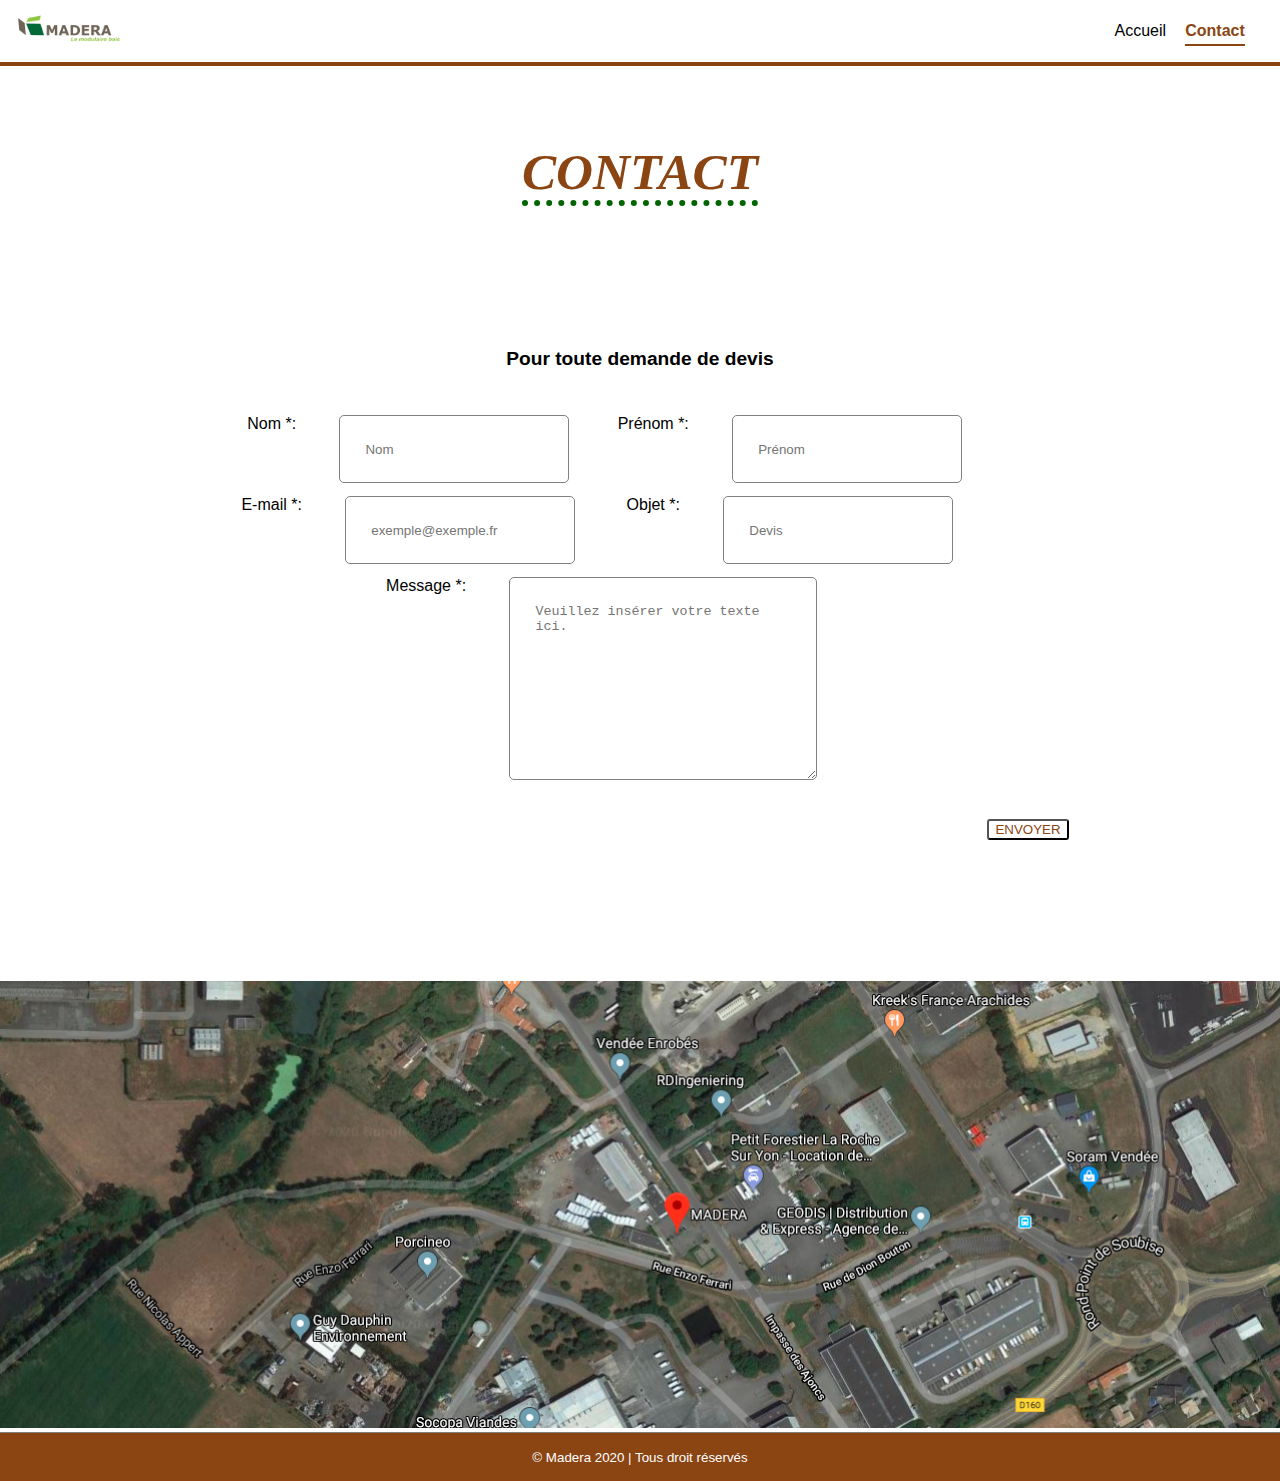
<file: pages/contact.html>
<!DOCTYPE html>
<html lang="fr">
    
    <head>
        <meta charset="UTF-8">
        <meta name="viewport" content="width=device-width, initial-scale=1.0">
        <meta http-equiv="X-UA-Compatible" content="ie=edge">
        <title>MADERA - CONTACT</title>
        <link href="https://fonts.googleapis.com/css?family=Roboto&display=swap" rel="stylesheet">
        <link rel="stylesheet" href="../assets/css/styles.css">
        <link rel="icon" href="../assets/img/favicon.ico">
    </head>
    <body>
    <nav>
        <ul>
            <div id="logo_nav">
                <li><a href="#"><img src="../assets/img/logo.png" alt="madera"></a></li>
            </div>
            <div id="link_nav">
                <li><a href="../index.html">Accueil</a></li>
                <li><a class="active">Contact</a></li>
                <div id="burger-button">
                    <img src="../assets/img/burger-menu.png" alt="burger button">
                </div>
            <div>
        </ul>
    </nav>
        <section class="contact">
            <h3 class="title"><span>CONTACT</span></h3>
            <section class="sectioncontact">
                <h5 class="service_title" id="contact_titre"><span>Pour toute demande de devis</span></h5>
                <form method="POST" action="">
                    <div id="formulaire">
                        <div id="contactnom" class="contactcomponent">
                            <label>Nom *:</label>
                            <input type="text" placeholder="Nom" required>
                        </div>
                        <div id="contactprenom" class="contactcomponent">
                            <label>Prénom *:</label>
                            <input type="text" placeholder="Prénom" required>
                        </div>
                        <div id="contactemail"  class="contactcomponent">
                            <label>E-mail *:</label>
                            <input type="text" placeholder="exemple@exemple.fr" required>
                        </div>
                        <div id="contactobjet" class="contactcomponent">
                            <label>Objet *:</label>
                            <input type="text" placeholder="Devis" required>
                        </div>
                        <div id="contactmessage" class="contactcomponent">
                            <label>Message *:</label>
                            <textarea required name="form_text" cols="30" rows="10" placeholder="Veuillez insérer votre texte ici."></textarea>
                        </div>
                        <input type="submit" id="button" value="ENVOYER">
                    </div>
                </form>
            </section>
        </section>
        <img id="location" src="../assets/img/madera_map.png" alt="localisation"/>
    <footer>
        <small>&copy; Madera 2020 | Tous droit réservés</small>
    </footer>
</body>
</html>
</file>
<file: assets/css/styles.css>
body {
    font-family: 'Oswald', sans-serif;
    margin: 0;
    padding: 0;
}
section{
    padding-top: 2vw;
    padding-bottom: 2vw;
}
h3.title {
    text-align: center;
    font-size: 4vw;
    margin: 50px 0;
    font-weight: bold;
    font-style: italic;
    font-family: Century;
    color: saddlebrown ;
}
h4.title{
    text-align: left;
    margin-left: 1vw;
    font-size: 2vw;
    font-weight: normal;
    font-style: italic;
    font-family: Century;
    color: darkgreen;
}
h3.title>span{
    border-bottom: darkgreen dotted .5vw;
}
strong{
    color: green;
}

#location{
    width: 100%;
    height: auto;
}

.hidden {
    display: none;
}

/* gestion de la barre pour vue.js */
.layoutbutton{
    display: flex;
    justify-content: center;
}

.btn {
    background-color: saddlebrown;
    border: none;
    color: whitesmoke;
    font-size: 2vw;
    cursor: pointer;
    margin: 2px
}

.btn:hover{
    background-color: whitesmoke;
    color: saddlebrown;
}
/***/

nav {
    width: 100%;
    border-bottom: 4px solid saddlebrown;
}

nav>ul {
    padding: 0 1em;
    display: grid;
    list-style: none;
    height: 30px;
    grid-template-areas:
        "logo link"
    ;
    justify-content: space-between;
    align-content: center;
}

nav>ul>div>li {
    margin: auto 0;
}

#link_nav>li>a {
    text-decoration: none;
    color: black;
    padding-bottom: 5px;
}

#link_nav>li>a:hover {
    color: grey;
    border-bottom: 2px saddlebrown;
    transition: color .4s;
}

#link_nav>li>a.active,
#link_nav>li>a.active:hover {
    color: saddlebrown;
    font-weight: bold;
    border-bottom: 2px solid saddlebrown;
    cursor: default;
}

#logo_nav>li>a>img {
    height: 2em;
}

#logo_nav {
    grid-area: logo;
}

#link_nav {
    grid-area: link;
    margin: auto 0;
}

#link_nav>li{
    padding-right: 1.5vw;
    display: none;
}

#link_nav>div#burger-button {
    display: block;
}

#link_nav>div#burger-button>img {
    width: 1.5em;
}

section.primarypicture{
    display: flex;
    justify-content: center;
    width: 100%;
    height: auto;
}
img.primarypicture{
    border : whitesmoke solid .5em;
    border-radius: 5px;
    margin-top: 2em;
    height: 25vw;
    width: 80vw;
}
footer {
    margin-top: 20px;
    padding: 15px 0;
    text-align: center;
    border-top: grey 1px solid;
    background: saddlebrown;
}

footer>small {
    margin: 0;
    color: white;
}
#tertiaire {
    grid-area: tertiaire;
}

#creches {
    grid-area: creches;
}

#association {
    grid-area: association;
}

#bailleurs {
    grid-area: bailleurs;
}

#location {
    grid-area: location;
}

#agricole {
    grid-area: agricole;
}

section.secteur {
    background-color: whitesmoke;
    border-bottom: grey solid .2vw;
    border-top: grey solid .2vw;
}

section#sectionsecteur {
    display: grid;
    grid-gap: 20px;
    grid-template-areas:
        "tertiaire creches"
        "location association"
        "agricole bailleurs"
    ;
    justify-content: center;
    text-align: center;
}

section#sectionsecteur>article>a {
    display: block;
    text-decoration: none;
    color: black;
}

section#sectionsecteur>article>a>img {
    width: 30vw;
    height: 25vw;
    margin-right: 0px;
    border-radius: 5px;
}

section#sectionsecteur>article>a>div>h5 {
    font-size: 2.6vw;
    font-weight: bold;
    text-transform: uppercase;
    margin: 0;
    color: grey;
    margin-top: 10px;
}

section#sectionsecteur>article>a:hover>div>h5 {
    color: saddlebrown;
    transition: color .3s;
    text-decoration: underline;
}

section#sectionsecteur>article>a>div>p {
    display: none;
}

section.presentation>div {
    margin: 10px;
}
section.presentation>p{
    font-size: 2vw;
    margin-left: 3vw;
}

div.organigramme{
    display: flex;
    justify-content: center;
    width: 100%;
    height: auto;
}
img.organigramme{
    width: 60vw;
}

section.presentation>p {
    margin: 20px 20px;
    font-size: 3vw;
}


section.sectioncontact {
    margin: 0;
}

div.contactcomponent>label{
    text-align: left;
    margin: 0 30px;
    grid-area: legende;
}

div.contactcomponent>input,textarea{
    padding: 2vw;
    border-radius: 5px;
    border: 1px solid grey;
    outline: none;
    grid-area: saisie;
}

div.contactcomponent {
    display: grid;
    margin: 0;
    grid-template-areas:
        "legende"
        "saisie"
    ;
    justify-content: center;
    grid-gap: 1vw;
}

#contactnom{
    grid-area: nom;
}

#contactprenom{
    grid-area: prenom;
}

#contactemail{
    grid-area: email;
}

#contactobjet{
    grid-area: objet;
}
#contactmessage{
    grid-area: message;
}
#button{
    horiz-align: center;
    border-radius: 3px;
    background-color: white;
    color: saddlebrown;
    cursor: pointer;
    grid-area: bouton;
}
#button:hover{
    background-color: saddlebrown;
    color: white;
    font-weight: bold;
}
#formulaire{
    display: grid;
    grid-template-areas:
        "nom"
        "prenom"
        "email"
        "objet"
        "message"
        "button";
    justify-content: center;
    grid-gap: 1vw;
}


section.sectioncontact {
    display: grid;
    grid-template-areas:
        "titre"
        "formulaire"
    ;
    justify-content: center;
    grid-gap: 1vw;
}

h5#contact_titre {
    grid-area: titre;
    text-align: center;
    font-size: 4vw;
}

section.sectioncontact>form {
    grid-area: formulaire;
}

/* CSS POUR LES CARDS 3D */

.title {
    font-family: Century;
    font-size: 24px;
    font-weight: 700;
    color: #5d4037;
    text-align: center;
}

p {
    line-height: 1.5em;
}

h1 + p,
p + p {
    margin-top: 10px;
}
.container {
    padding: 40px 80px;
    display: -webkit-box;
    display: flex;
    flex-wrap: wrap;
    -webkit-box-pack: center;
    justify-content: center;
}

.card-wrap {
    margin: 10px;
    -webkit-transform: perspective(800px);
    transform: perspective(800px);
    -webkit-transform-style: preserve-3d;
    transform-style: preserve-3d;
    cursor: pointer;
}
.card-wrap:hover .card-info {
    -webkit-transform: translateY(0);
    transform: translateY(0);
}
.card-wrap:hover .card-info p {
    opacity: 1;
}
.card-wrap:hover .card-info,
.card-wrap:hover .card-info p {
    -webkit-transition: 0.6s cubic-bezier(0.23, 1, 0.32, 1);
    transition: 0.6s cubic-bezier(0.23, 1, 0.32, 1);
}
.card-wrap:hover .card-info:after {
    -webkit-transition: 5s cubic-bezier(0.23, 1, 0.32, 1);
    transition: 5s cubic-bezier(0.23, 1, 0.32, 1);
    opacity: 1;
    -webkit-transform: translateY(0);
    transform: translateY(0);
}
.card-wrap:hover .card-bg {
    -webkit-transition: 0.6s cubic-bezier(0.23, 1, 0.32, 1), opacity 5s cubic-bezier(0.23, 1, 0.32, 1);
    transition: 0.6s cubic-bezier(0.23, 1, 0.32, 1), opacity 5s cubic-bezier(0.23, 1, 0.32, 1);
    opacity: 0.8;
}
.card-wrap:hover .card {
    -webkit-transition: 0.6s cubic-bezier(0.23, 1, 0.32, 1), box-shadow 2s cubic-bezier(0.23, 1, 0.32, 1);
    transition: 0.6s cubic-bezier(0.23, 1, 0.32, 1), box-shadow 2s cubic-bezier(0.23, 1, 0.32, 1);
    box-shadow: rgba(255, 255, 255, 0.2) 0 0 40px 5px, white 0 0 0 1px, rgba(0, 0, 0, 0.66) 0 30px 60px 0, inset #333 0 0 0 5px, inset white 0 0 0 6px;
}

.card {
    position: relative;
    -webkit-box-flex: 0;
    flex: 0 0 240px;
    width: 240px;
    height: 320px;
    background-color: #333;
    overflow: hidden;
    border-radius: 10px;
    box-shadow: rgba(0, 0, 0, 0.66) 0 30px 60px 0, inset #333 0 0 0 5px, inset rgba(255, 255, 255, 0.5) 0 0 0 6px;
    -webkit-transition: 1s cubic-bezier(0.445, 0.05, 0.55, 0.95);
    transition: 1s cubic-bezier(0.445, 0.05, 0.55, 0.95);
}

.card-bg {
    opacity: 0.5;
    position: absolute;
    top: -20px;
    left: -20px;
    width: 100%;
    height: 100%;
    padding: 20px;
    background-repeat: no-repeat;
    background-position: center;
    background-size: cover;
    -webkit-transition: 1s cubic-bezier(0.445, 0.05, 0.55, 0.95), opacity 5s 1s cubic-bezier(0.445, 0.05, 0.55, 0.95);
    transition: 1s cubic-bezier(0.445, 0.05, 0.55, 0.95), opacity 5s 1s cubic-bezier(0.445, 0.05, 0.55, 0.95);
    pointer-events: none;
}

.card-info {
    padding: 20px;
    position: absolute;
    bottom: 0;
    color: #fff;
    -webkit-transform: translateY(40%);
    transform: translateY(40%);
    -webkit-transition: 0.6s 1.6s cubic-bezier(0.215, 0.61, 0.355, 1);
    transition: 0.6s 1.6s cubic-bezier(0.215, 0.61, 0.355, 1);
}
.card-info p {
    opacity: 0;
    text-shadow: black 0 2px 3px;
    -webkit-transition: 0.6s 1.6s cubic-bezier(0.215, 0.61, 0.355, 1);
    transition: 0.6s 1.6s cubic-bezier(0.215, 0.61, 0.355, 1);
}
.card-info * {
    position: relative;
    z-index: 1;
}
.card-info:after {
    content: "";
    position: absolute;
    top: 0;
    left: 0;
    z-index: 0;
    width: 100%;
    height: 100%;
    background-image: -webkit-gradient(linear, left top, left bottom, from(transparent), to(rgba(0, 0, 0, 0.6)));
    background-image: linear-gradient(to bottom, transparent 0%, rgba(0, 0, 0, 0.6) 100%);
    background-blend-mode: overlay;
    opacity: 0;
    -webkit-transform: translateY(100%);
    transform: translateY(100%);
    -webkit-transition: 5s 1s cubic-bezier(0.445, 0.05, 0.55, 0.95);
    transition: 5s 1s cubic-bezier(0.445, 0.05, 0.55, 0.95);
}

.card-info h1 {
    font-family: "Playfair Display";
    font-size: 36px;
    font-weight: 700;
    text-shadow: rgba(0, 0, 0, 0.5) 0 10px 10px;
}
/***************************************************************************************FOR DESKTOP******************************************************/
@media screen and (min-width: 720px) {

    h6 {
        font-size: 20px;
        margin: 0;
        padding-bottom: 10px;
    }
    nav>ul>div {
        display: flex;
    }
    nav>ul>div#link_nav>div#burger-button {
        display: none;
    }

    nav>ul>div#link_nav>li{
        display: block;
    }

    footer {
        margin: 0;
    }


    section#sectionsecteur{
        grid-gap: 15px;
        grid-template-areas:
                "tertiaire creches association"
                "location agricole bailleurs"
    ;
        margin: 50px 150px;
        text-align: left;
    }

    section#sectionsecteur>article>a {
        display: flex;
    }

    section#sectionsecteur>article>a>img {
        width: 175px;
        height: 135px;
        margin-right: 15px;
    }

    section#sectionsecteur>article>a>div>h5 {
        font-size: 25px;
    }

    section#sectionsecteur>article>a>div>p {
        display: block;
    }
    section.presentation>p {
        margin: 50px 175px;
        font-size: 1.3vw;
    }

    section.presentation>article>img {
        height: auto;
        width: auto;
    }

    section.presentation>article {
        margin-bottom: 100px;
    }

    section.sectioncontact {
        justify-content: center;
        margin: 10vh 10vw;
    }

    h5#contact_titre {
        font-size: 1.5vw;
    }

    div.contactcomponent {
        grid-template-areas:
            "legende saisie"
        ;
    }

    #formulaire{
        grid-template-areas:
                "nom prenom"
                "email objet"
                "message message"
                "button button";
    }
    #mobile_responsive{
        display: none;
    }
}
</file>
